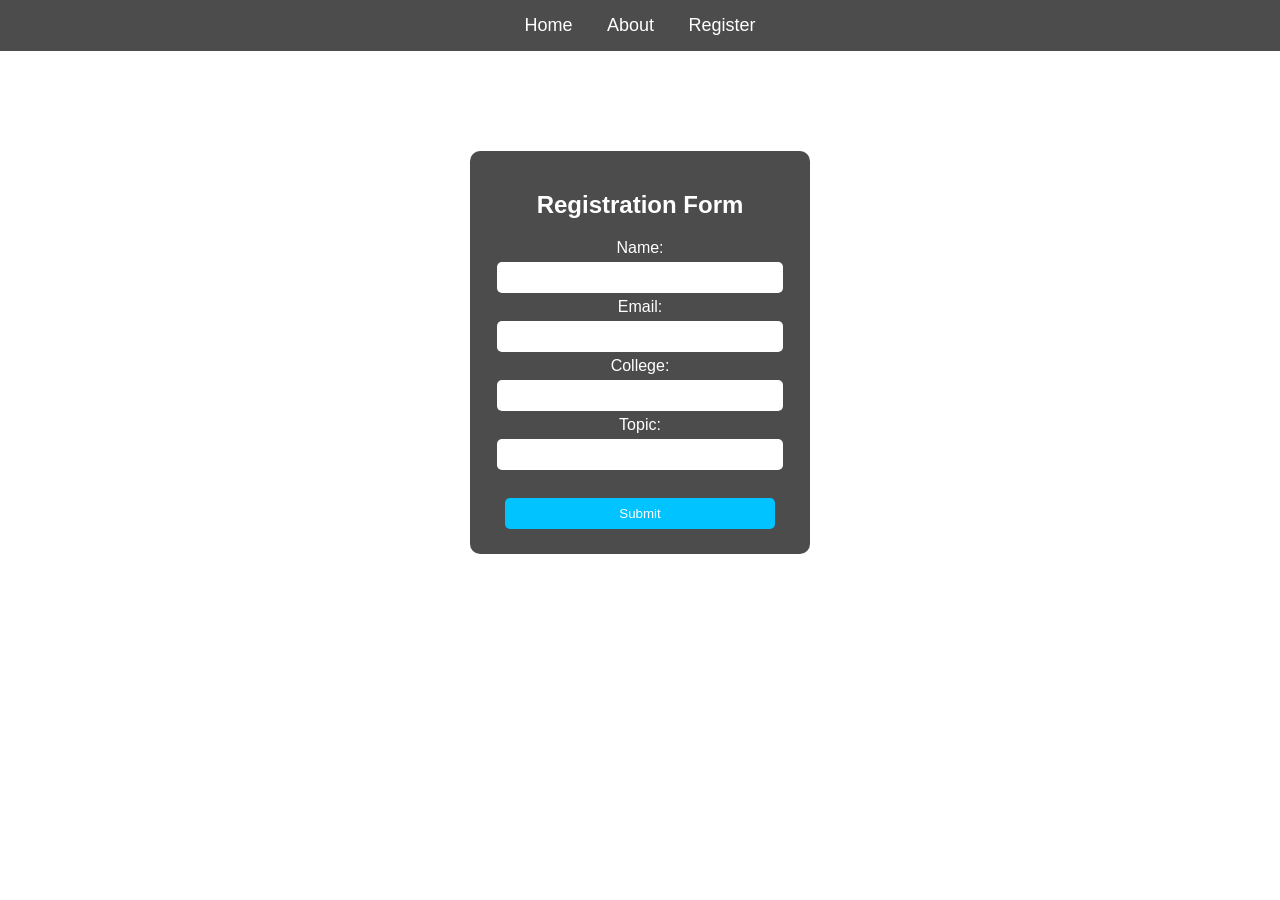
<file: register.html>
<!DOCTYPE html>
<html>
<head>
    <title>Register</title>
    <link rel="stylesheet" href="style.css">
</head>
<body class="register-bg">
    <div class="navbar">
        <a href="index.html">Home</a>
        <a href="about.html">About</a>
        <a href="register.html">Register</a>
    </div>
    <div class="form-container">
        <h2>Registration Form</h2>
        <form>
            <label>Name:</label><br>
            <input type="text"><br>

            <label>Email:</label><br>
            <input type="email"><br>

            <label>College:</label><br>
            <input type="text"><br>

            <label>Topic:</label><br>
            <input type="text"><br>

            <br>
            <input type="submit" value="Submit">
        </form>
    </div>
</body>
</html>
</file>
<file: style.css>
body {
    margin: 0;
    font-family: Arial;
    color: white;
    text-align: center;
}
.navbar {
    background: rgba(0,0,0,0.7);
    padding: 15px;
}
.navbar a {
    color: white;
    margin: 15px;
    text-decoration: none;
    font-size: 18px;
}
.home {
    background-image: url('https://images.unsplash.com/photo-1677442136019-21780ecad995');
    background-size: cover;
    height: 100vh;
    padding-top: 150px;
}
.about-bg {
    background-image: url('https://images.unsplash.com/photo-1504384308090-c894fdcc538d');
    background-size: cover;
}
.register-bg {
    background-image: url('https://images.unsplash.com/photo-1526378722484-cc5c510becc8');
    background-size: cover;
}

.content {
    padding: 50px;
}

.img {
    width: 300px;
    margin-top: 20px;
    border-radius: 10px;
}

.form-container {
    background: rgba(0,0,0,0.7);
    padding: 20px;
    width: 300px;   
    margin: 100px auto;
    border-radius: 10px;
}

input {
    width: 90%;
    padding: 8px;
    margin: 5px;
    border-radius: 5px;
    border: none;
}

input[type="submit"] {
    background: #00c3ff;
    color: white;
    cursor: pointer;
}
</file>
